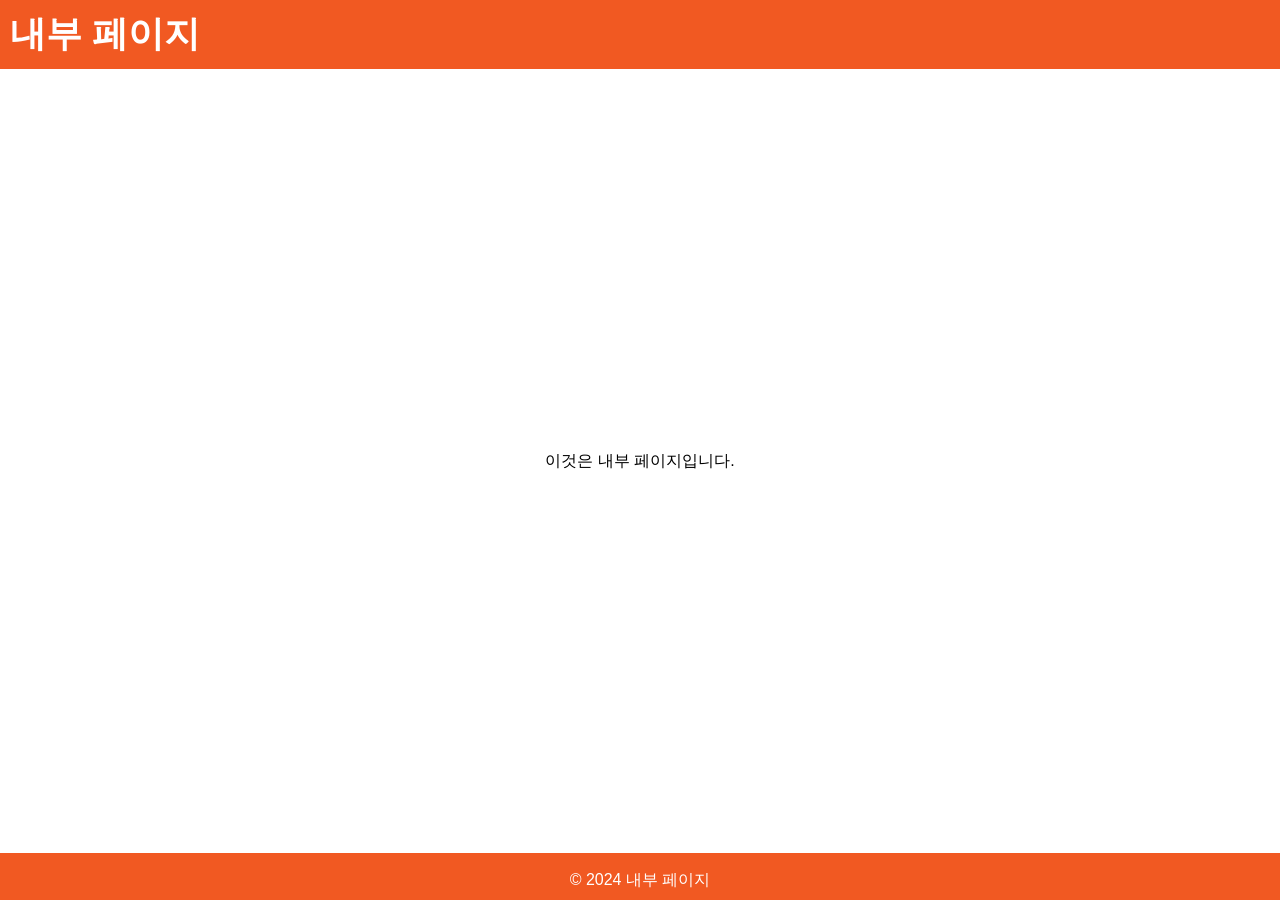
<file: assign.html>
<!DOCTYPE html>
<html lang="ko">
<head>
    <meta charset="UTF-8">
    <meta name="viewport" content="width=device-width, initial-scale=1.0">
    <title>내부 페이지</title>
    <link rel="stylesheet" href="style.css">
</head>
<body>
    <div class="container">
        <div class="header">
            <h1>내부 페이지</h1>
        </div>
        <div class="main-container">
            <p>이것은 내부 페이지입니다.</p>
        </div>
        <footer class="footer">
            <p>&copy; 2024 내부 페이지</p>
        </footer>
    </div>
</body>
</html>
</file>
<file: style.css>
body, html {
    margin: 0;
    padding: 0;
    width: 100%;
    height: 100%;
    font-family: Poppins, 'Noto Sans KR', sans-serif;
  }
  
  .container {
    display: flex;
    flex-direction: column;
    height: 100vh;
  }
  
  .header {
    background-color: #f15922;
    text-align: left;
    color: #ffffff;
    padding: 10px;
  }
  
  h1 {
    font-weight: 700;
    font-size: 36px;
    margin: 0;
  }
  
  .main-container {
    flex: 1;
    display: flex;
    flex-direction: column;
    justify-content: center;
    align-items: center;
  }
  
  .login-container {
    display: flex;
    flex-direction: column;
    align-items: center;
    gap: 10px;
  }
  
  #user-id {
    padding: 10px;
    font-size: 16px;
    border: 2px solid #f15922;
    border-radius: 5px;
  }
  
  #google-sign-in {
    padding: 10px 20px;
    font-size: 16px;
    background-color: #f15922;
    color: #fff;
    border: none;
    border-radius: 5px;
    cursor: pointer;
  }
  
  .button-container {
    display: flex;
    justify-content: space-around;
    padding: 5px 0; /* 상하 패딩 줄임 */
    background-color: #f15922;
  }
  
  .assign-button,
  .journal-button,
  .receipt-button,
  .ot-button,
  .flight-schedule-button {
    display: inline-block;
    padding: 15px 25px; /* 버튼 크기 확대 */
    font-size: 16px; /* 글씨 크기 확대 */
    text-align: center;
    text-decoration: none;
    cursor: pointer;
    border: 2px solid #ffffff;
    border-radius: 5px;
    color: #ffffff;
    background-color: transparent;
    transition: background-color 0.3s, color 0.3s;
    margin: 5px;
  }
  
  .assign-button:hover,
  .journal-button:hover,
  .receipt-button:hover,
  .ot-button:hover,
  .flight-schedule-button:hover {
    background-color: #ffffff;
    color: #f15922;
  }
  
  .footer {
    background-color: #f15922;
    padding: 1px; /* 패딩 줄임 */
    text-align: center;
    color: #ffffff;
    margin: 0%;
    height: 5%;
  }
</file>
